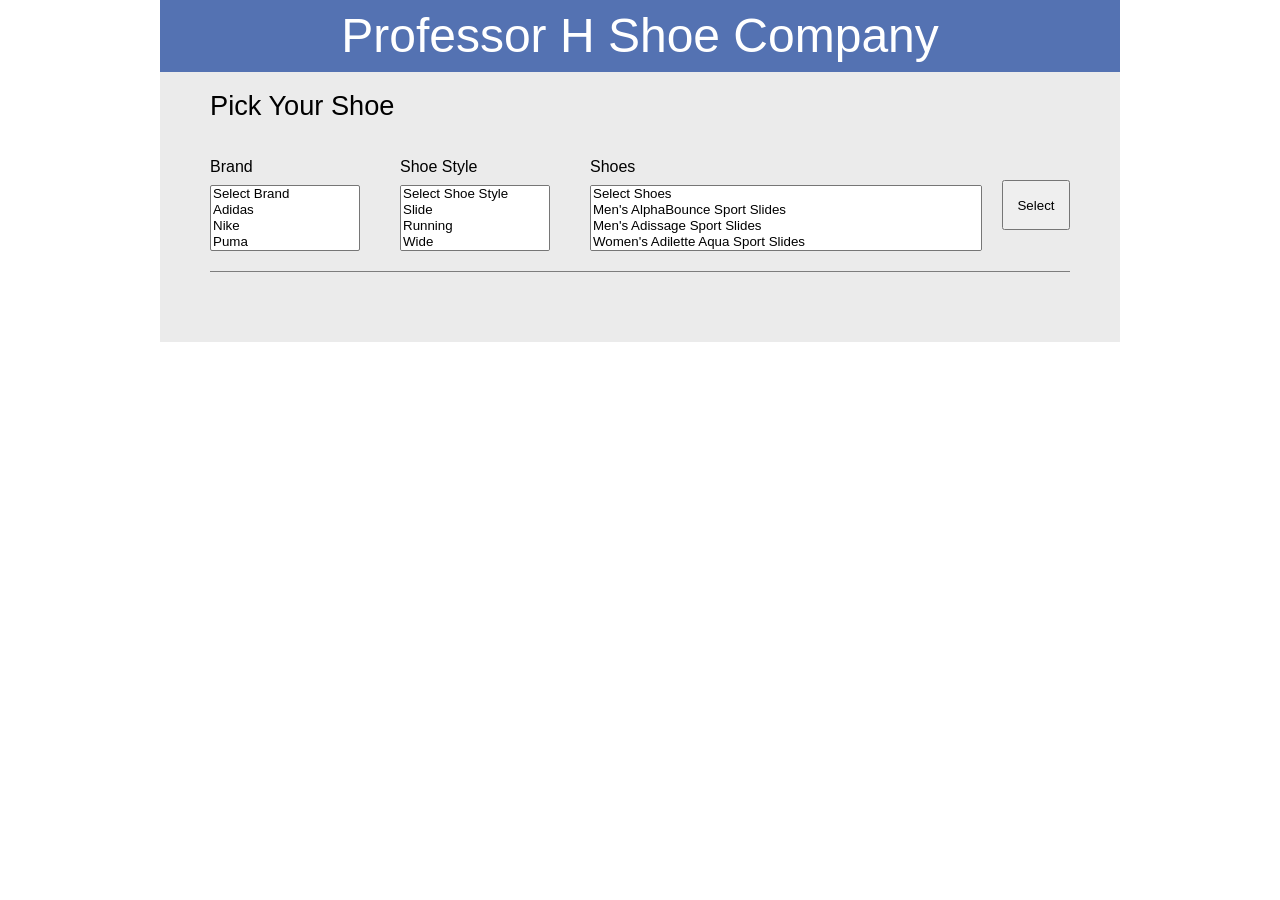
<file: index.html>
<!DOCTYPE html>
<html lang="en">
<head>
   <!--
      Final Project
      Filename: index.html
      Date:   5/3/23
   -->
   <meta charset="utf-8">
   <meta name="viewport" content="width=device-width,initial-scale=1.0">
   <title>Professor H Shoe Company</title>
   <link rel="stylesheet" href="styles.css">
   <script defer src="script.js"></script>
</head>
<body>
   <header>
      <h1>Professor H Shoe Company</h1>
   </header>
   <article>
      <h1>Pick Your Shoe</h1>
      <form>
         <fieldset>
            <legend>Brand</legend>
            <select id="brand" size="4">
               <option>Select Brand</option>
               <option>Adidas</option>
               <option>Nike</option>
               <option>Puma</option>          
            </select>            
         </fieldset>

         <fieldset>
            <legend>Shoe Style</legend>
            <select id="shoeStyle" size="4">
               <option>Select Shoe Style</option>
               <option class="Adidas">Slide</option> 
               <option class="Adidas">Running</option>
               <option class="Adidas">Wide</option>
               <option class="Nike">Basketball</option> 
               <option class="Nike">Trainer</option>
               <option class="Nike">Baseball</option>
               <option class="Nike">Outdoor</option>
               <option class="Puma">Slip-On</option> 
               <option class="Puma">Soccer</option>
               <option class="Puma">Sandals</option>          
            </select>            
         </fieldset>
         <fieldset>
            <legend>Shoes</legend>
            <select id="shoe" size="4">
               <option>Select Shoes</option>
               <option class="Slide">Men's AlphaBounce Sport Slides</option>
               <option class="Slide">Men's Adissage Sport Slides</option>
               <option class="Slide">Women's Adilette Aqua Sport Slides</option>
               <option class="Slide">Women's Adilette Comfort Sport Slides</option>
               <option class="Running">Men's Fluidflow 2.0 Running Shoes</option>
               <option class="Running">Women's Puremotion Sneakers</option>
               <option class="Running">Women's Cloudfoam Pure 2.0 Sustainable Slip-On Sneakers</option>
               <option class="Wide">Men's Duramo 10 Running Shoes</option>
               <option class="Wide">Men's Lite Racer Adapt 5.0 Slip-On Sneakers</option>        
               <option class="Basketball">Men's Fly By Mid III Basketball Shoes</option>
               <option class="Basketball">Men's Kyrie Flytrap IV Basketball Shoes</option>
               <option class="Basketball">Men's Giannis Immortality 2 Basketball Shoes</option>
               <option class="Basketball">Women's Court Royale 2 Mid Sneakers</option>
               <option class="Trainer">Men's Air Monarch IV Training Shoes</option>
               <option class="Trainer">Men's Air Max Alpha Trainer 5 Training Shoes</option>
               <option class="Trainer">Women's Air Bella TR 5 Training Shoes</option>
               <option class="Trainer">Women's Legend Essential Training Shoes</option>
               <option class="Baseball">Men's Alpha Huarache Varsity 4 Turf Baseball Shoes</option>
               <option class="Baseball">Kids' Future Field Baseball Turf Cleats</option>
               <option class="Baseball">Men's Force Trout 7 Pro MCS Baseball Cleats</option> 
               <option class="Outdoor">Men's React Pegasus Trail 4 Trail Running Shoes</option>
               <option class="Outdoor">Women's React Pegasus Trail 4 GORE-TEX Trail Running Shoes</option>              
               <option class="Slip-On">Men's Softride Premier Slip-On Sneakers</option>
               <option class="Slip-On">Boys' Big Kid Pacer Future Junior Slip-On Running Shoes</option>
               <option class="Slip-On">Women's Prowl Slip-On Sneakers</option>
               <option class="Soccer">Men's Tacto II TT Soccer Cleats</option>
               <option class="Soccer">Kids' Little Kid & Big Kid Ultra 3.3 Junior Soccer Cleats</option>
               <option class="Sandals">Men's Cool Cat Speckle Sport Slides</option>
               <option class="Sandals">Women's Sportie Vola Sandals</option>
               <option class="Sandals">Women's Cool Cat Island Dreams Sport Slides</option>             
            </select>              
         </fieldset>
         <input type="button" value="Select" id="selectShoe">
      </form>
      <p id="shoeSelected"></p>
   </article>      
</body>
</html>
</file>
<file: styles.css>
/*  Final Project
    Filename: styles.css
*/


/* apply a natural box layout model to all elements */
* {
   -moz-box-sizing: border-box;
   -webkit-box-sizing: border-box;
   box-sizing: border-box;
}

/* reset rules */
html, body, div, span, applet, object, iframe,
h1, h2, h3, h4, h5, h6, p, blockquote, pre,
a, abbr, acronym, address, big, cite, code,
del, dfn, em, img, ins, kbd, q, s, samp,
small, strike, strong, sub, sup, tt, var,
b, u, i, center,
dl, dt, dd, ol, ul, li,
fieldset, form, label, legend,
table, caption, tbody, tfoot, thead, tr, th, td,
article, aside, canvas, details, embed, 
figure, figcaption, footer, header, hgroup, 
menu, nav, output, ruby, section, summary,
time, mark, audio, video {
   margin: 0;
   padding: 0;
   border: 0;
   font-size: 100%;
   font: inherit;
   vertical-align: baseline;
}

/* HTML5 display-role reset for older browsers */
article, aside, details, figcaption, figure, 
footer, header, hgroup, menu, nav, section {
   display: block;
}

body {
   line-height: 1;
   width: 960px;
   background: white;
   margin: 0 auto;
   font-family: Verdana, Geneva, sans-serif; 
}

ol, ul {
   list-style: none;
}

/* page header */
header {
   background: #5472B2;
   width: 100%;
   color: #FFFFFF;
   font-size: 48px;
   text-align: center;
   line-height: 1.5em;
}

/* main content */
article {
   width: 960px;
   text-align: left;
   background: #ebebeb;
   position: relative;
}



/*-------------------- Project Styles ------------------*/

article {
   padding: 20px 50px 60px;
}
article h1 {
   font-size: 1.7em;
   margin-bottom: 20px;
}

form {
   display: flex;
   flex-flow: row nowrap;
   justify-content: space-around;
   align-items: center;
   width: 100%;
}

fieldset {
   margin: 20px;
}

fieldset:first-of-type{
   margin-left: 0;
}

fieldset legend {
   margin-bottom: 10px;
}

fieldset select {
   min-width: 150px;
}

input[type="button"] {
   display: block;
   height: 50px;
   width: 175px;
}

p#shoeSelected {
   text-align: center;
   border-top: 1px solid rgb(125, 125, 125);
   padding-top: 10px;
}
</file>
